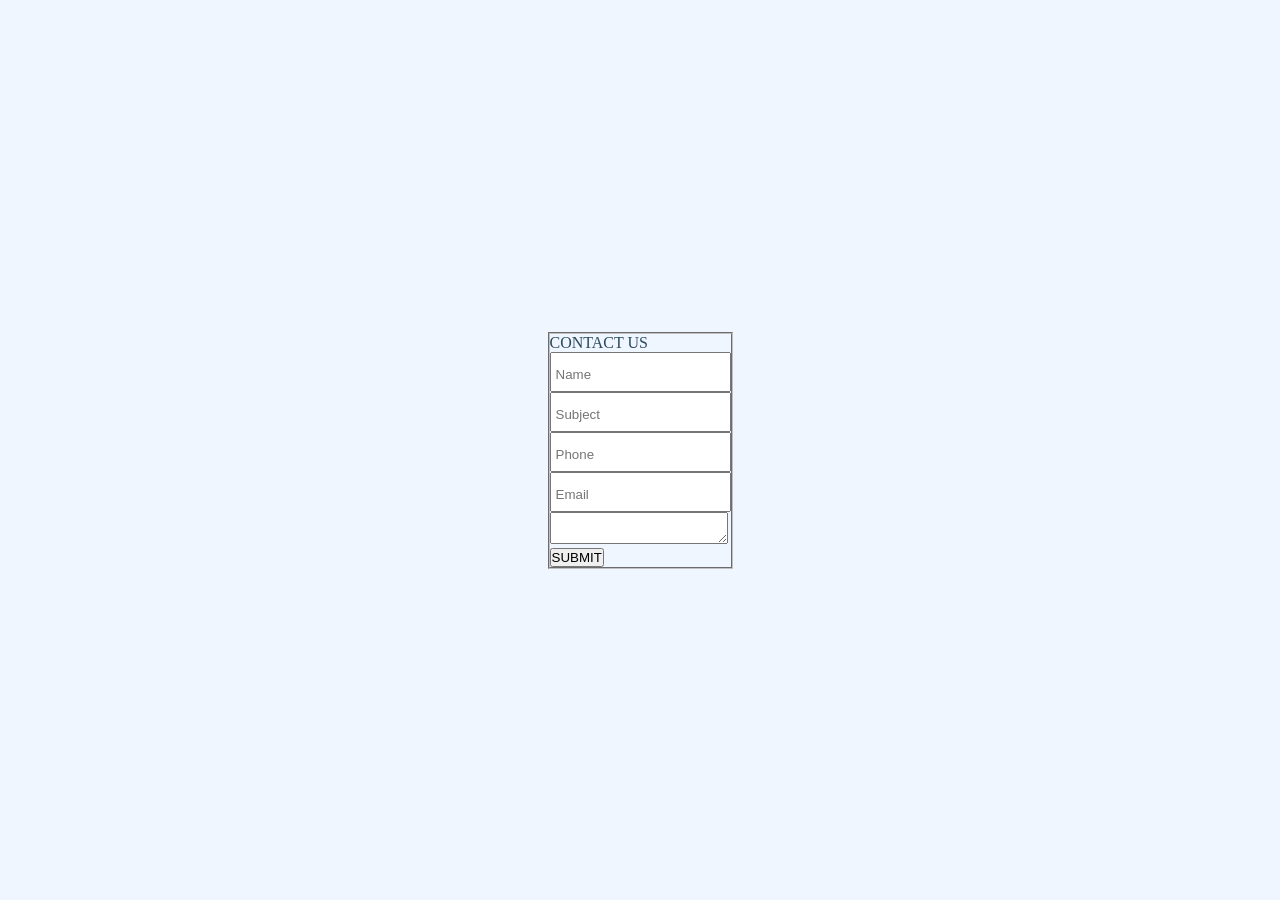
<file: index git.html>
<!DOCTYPE html>
<html lang="en">
<head>
    <meta charset="UTF-8">
    <meta name="viewport" content="width=device-width, initial-scale=1.0">
    <title>Document1</title>
    <link rel="stylesheet" t href="./style.css">
</head>
<body>
    <form action="">
        <fieldset>
            <p>CONTACT US</p>
            <div>
                <input type="text" name="name" placeholder="Name">
            </div>
            <div>
                <input type="text" placeholder="Subject">
            </div>
            <div>
                <input type="number" name="phone number" placeholder="Phone">
            </div>
            <div>
                <input type="email" name="email" placeholder="Email">
            </div>
            <div>
                <textarea name="" id=""></textarea>
            </div>
            <div>
                <button type="submit">SUBMIT</button>
            </div>
        </fieldset>
    </form>
</body>
</html>
</file>
<file: style.css>
* {
  margin: 0;
  padding: 0;
  box-sizing: border-box;
}

body {
  background-color: #eff6ff;
  width: 100vw;
  height: 100vh;
  display: flex;
  justify-content: center;
  align-items: center;
}

.container {
  display: flex;
  width: 80vw;
  height: 80vh;
}

/* div { */
/* background-color: #ffffff; */
/* padding-bottom: 250px; */
/* font-family: 'Barlow', sans-serif; */
/* } */

.img {
  float: left;
  /* margin-right: 30px; */
}

.form {
  background-color: #fff;
  padding: 20px 30px;
}

.there {
  margin-top: 50px;
  margin-bottom: 50px;
  font-size: 20px;
}

.or {
  text-align: center;
  margin-top: 20px;
  margin-bottom: 20px;
}

p {
  color: #2a4a5c;
}

/* input {
  border: none;
} */

[data-tooltip] {
  position: relative;
}

[data-tooltip]::after {
  content: attr(data-tooltip);
  position: absolute;
  width: 250px;
  left: 0;
  top: 0;
  background: #eeeeee;
  color: #2a4a5c;
  padding: 0.5em;
  box-shadow: 2px 2px 5px rgba(0, 0, 0, 0.3);
  pointer-events: none;
  opacity: 0;
}

[data-tooltip]:hover::after {
  opacity: 1;
  top: 2em;
}

.natural {
  background-color: #eeeeee;
  width: 20px;
  height: 20px;
  border-radius: 50%;
}

.person {
  margin-top: 50px;
  margin-bottom: 50px;
}

.facebook {
  background-color: #255a9b;
  font-size: 20px;
  color: #eeeeee;
  text-align: center;
}

.facebook-img {
  background-color: #255a9b;
}

.linkedin {
  background-color: #0076b6;
  color: #eeeeee;
  font-size: 20px;
  margin-left: 30px;
  padding: 5px;
}

.linkedin-img {
  background-color: #0076b6;
}

.inputs {
  display: flex;
  justify-content: space-around;
}

.email,
.phone {
  position: relative;
  /* border: 2px solid #96a5b1;
  padding: 10px;
  margin-right: 30px;
  background-color: white; */
}

/* .email:hover {
  border: 2px;
  border-style: solid;
  border-left-color: #3698fb;
} */
.email label,
.phone label {
  position: absolute;
  padding-left: 8px;
}
input {
  height: 40px;
  padding: 4px;
  padding-top: 10px;
}
input:focus {
  outline: none;
  box-shadow: none;
  border-left: 2px solid #3698fb;
}

h2 {
  margin-top: 50px;
}

/* .phone {
  border: 2px solid #96a5b1;
  padding: 10px;
  background-color: white;
}

.phone:hover {
  border: 2px;
  border-style: solid;
  border-left-color: #3698fb;
} */

.select {
  margin-top: 20px;
  margin-bottom: 20px;
}

.accoont {
  font-weight: bold;
  margin-top: 50px;
  background-color: #3698fb;
  color: #eeeeee;
  border: #eeeeee;
  padding-bottom: 15px;
  padding-top: 15px;
  padding-left: 70px;
  padding-right: 70px;
  border-radius: 5px;
}

.full {
  color: blue;
}

.radio-container {
  display: flex;
}
.radio-label {
  display: flex;
  align-items: center;
  justify-content: center;
  margin-right: 30px;
}

.check-label {
  display: flex;
  align-items: center;
}
</file>
